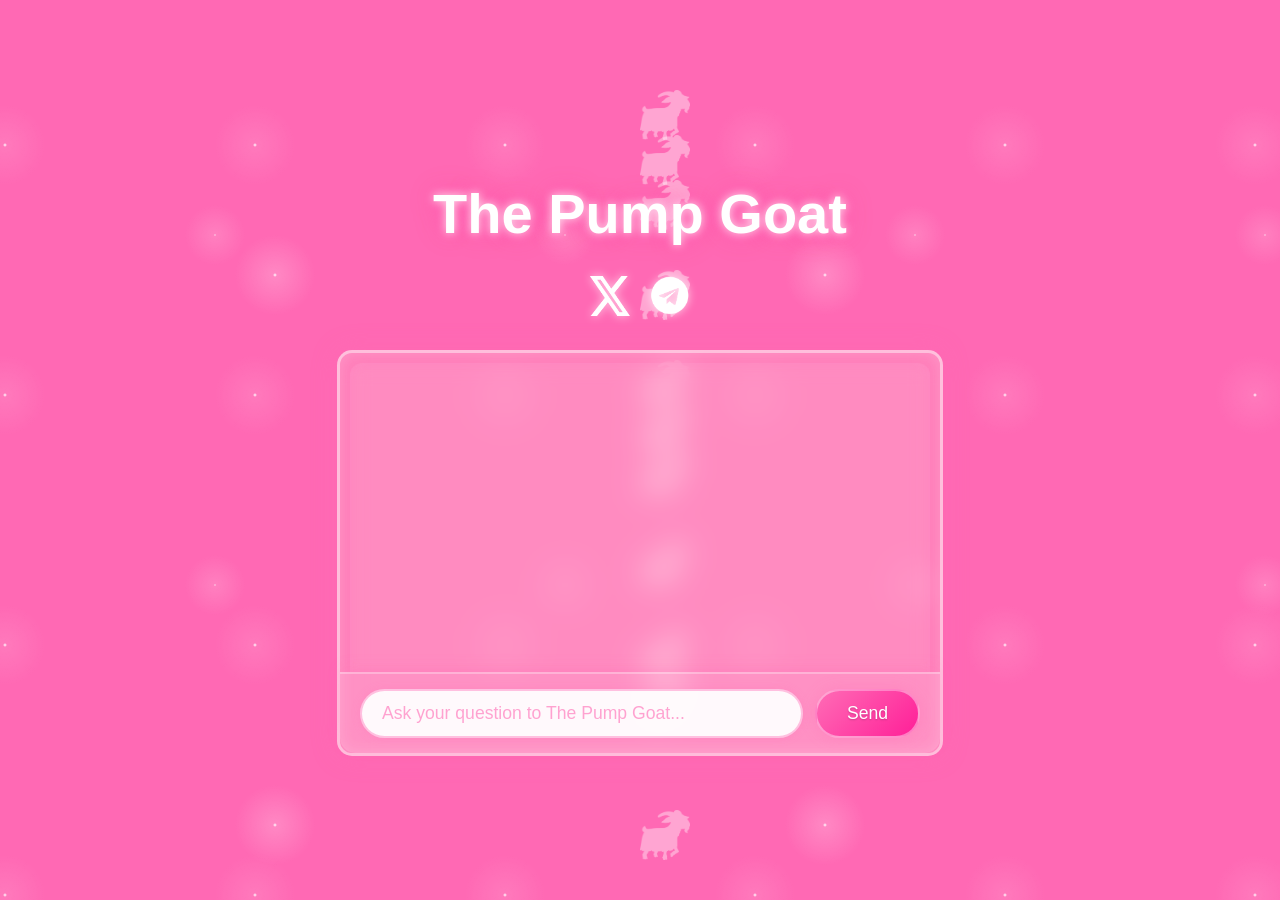
<file: index.html>
<!DOCTYPE html>
<html>
<head>
    <title>The Pump Goat</title>
    <link rel="stylesheet" href="css/styles.css">
    <link rel="icon" type="image/png" href="goat.png">
</head>
<body>
    <div class="container">
        <h1>The Pump Goat</h1>
        
        <!-- Ajout des logos sociaux -->
        <div class="social-links">
            <a href="https://x.com/Pumpgoat_sola" target="_blank" class="social-icon">
                <img src="x-logo.png" alt="X (Twitter)" width="40" height="40">
            </a>
            <a href="https://t.me/POATsol" target="_blank" class="social-icon">
                <img src="telegram-logo.png" alt="Telegram" width="40" height="40">
            </a>
        </div>

        <div class="chat-container">
            <div class="overlay" id="overlay"></div>
            <div class="messages" id="messages">
                <!-- Les messages s'afficheront ici -->
            </div>
            <div class="chat-box">
                <input type="text" id="question" placeholder="Ask your question to The Pump Goat...">
                <button type="submit" onclick="handleQuestion()">Send</button>
            </div>
        </div>
        <img src="goat.png" class="goat" id="goat" alt="Spinning goat">
        <img src="goat.png" class="background-goat goat1" alt="">
        <img src="goat.png" class="background-goat goat2" alt="">
        <img src="goat.png" class="background-goat goat3" alt="">
        <img src="goat.png" class="background-goat goat4" alt="">
        <img src="goat.png" class="background-goat goat5" alt="">
        <img src="goat.png" class="background-goat goat6" alt="">
        <img src="goat.png" class="background-goat goat7" alt="">
        <img src="goat.png" class="background-goat goat8" alt="">
        <img src="goat.png" class="background-goat goat9" alt="">
        <img src="goat.png" class="background-goat goat10" alt="">
        <img src="goat.png" class="background-goat goat11" alt="">
    </div>

    <script>
        function handleQuestion() {
            const question = document.getElementById('question').value;
            if (!question.trim()) return;
            
            const goat = document.getElementById('goat');
            const overlay = document.getElementById('overlay');
            const messages = document.getElementById('messages');
            
            // Add user message
            addMessage('user', question);
            
            // Clear input
            document.getElementById('question').value = '';
            
            // Show spinning goat and overlay
            goat.classList.add('spinning');
            overlay.classList.add('active');
            
            // Simulate AI thinking time (3 seconds)
            setTimeout(() => {
                // Hide goat and overlay
                goat.classList.remove('spinning');
                overlay.classList.remove('active');
                
                // Generate and add AI response
                const response = getAIResponse(question);
                addMessage('ai', response);
                
                // Scroll to bottom
                messages.scrollTop = messages.scrollHeight;
            }, 3000);
        }

        function addMessage(type, text) {
            const messages = document.getElementById('messages');
            const messageDiv = document.createElement('div');
            messageDiv.classList.add('message', type);
            messageDiv.textContent = text;
            messages.appendChild(messageDiv);
        }

        function getAIResponse(question) {
            const responses = [
                "*BAAAAH!* As a wise goat, I can tell you with certainty: YES!",
                "*munching on tin can* Hmm... My goat instincts say no to that one.",
                "*headbutts the question* POAT SAYS YES! *jumps around excitedly*",
                "*stops eating grass* Let me think... *BAAAAH!* Definitely not!",
                "As the wisest goat in the gym, I'd say that's a great idea! *does a happy goat dance*",
                "*flexes goat muscles* My pump-sense is tingling... YES!",
                "*climbing on workout equipment* BAAAH! That's a negative from me!",
                "Let me consult my goat wisdom... *chews on a protein bar* Absolutely yes!",
                "*adjusts gym headband* As POAT, the strongest goat in the gym, I approve!",
                "*takes pre-workout* BAAAAH! My energy levels say NO to that!",
                "Hold my protein shake... *BAAAAH!* That's a brilliant idea!",
                "*doing goat yoga* My inner balance tells me this is the way."
            ];
            return responses[Math.floor(Math.random() * responses.length)];
        }

        // Ajout d'un event listener pour la touche Entrée
        document.getElementById('question').addEventListener('keypress', function(event) {
            if (event.key === 'Enter') {
                event.preventDefault(); // Empêche le comportement par défaut de la touche Entrée
                handleQuestion();
            }
        });
    </script>
</body>
</html>
</file>
<file: css/styles.css>
body {
    display: flex;
    justify-content: center;
    align-items: center;
    min-height: 100vh;
    margin: 0;
    font-family: Arial, sans-serif;
    background-color: #ff69b4;
    background-image: 
        radial-gradient(white, rgba(255,255,255,.2) 2px, transparent 40px),
        radial-gradient(white, rgba(255,255,255,.15) 1px, transparent 30px),
        radial-gradient(white, rgba(255,255,255,.1) 2px, transparent 40px);
    background-size: 550px 550px, 350px 350px, 250px 250px;
    background-position: 0 0, 40px 60px, 130px 270px;
    animation: twinkle 10s linear infinite;
    position: relative;
    overflow: hidden;
}

@keyframes twinkle {
    0% {
        background-position: 0 0, 40px 60px, 130px 270px;
    }
    100% {
        background-position: 550px 550px, 390px 410px, 380px 520px;
    }
}

.container {
    text-align: center;
}

.chat-container {
    width: 600px;
    height: 400px;
    display: flex;
    flex-direction: column;
    background-color: rgba(255, 192, 203, 0.25);
    backdrop-filter: blur(15px);
    border: 3px solid rgba(255, 255, 255, 0.5);
    border-radius: 15px;
    box-shadow: 0 0 25px rgba(255, 105, 180, 0.4),
                inset 0 0 15px rgba(255, 255, 255, 0.2);
    position: relative;
}

.messages {
    flex: 1;
    overflow-y: auto;
    padding: 20px;
    background-color: rgba(255, 255, 255, 0.1);
    border-radius: 12px 12px 0 0;
    margin: 10px 10px 0 10px;
    box-shadow: inset 0 0 10px rgba(255, 105, 180, 0.2);
    display: flex;
    flex-direction: column;
    align-items: center;
}

.message {
    max-width: 70%;
    padding: 12px 18px;
    border-radius: 18px;
    margin: 8px 0;
    font-size: 1.1rem;
    letter-spacing: 0.3px;
    text-align: center;
}

.user {
    background: linear-gradient(135deg, rgba(255, 105, 180, 0.9), rgba(255, 20, 147, 0.9));
    color: white;
    border: 2px solid rgba(255, 255, 255, 0.4);
    box-shadow: 0 0 15px rgba(255, 105, 180, 0.3);
    text-shadow: 0 1px 2px rgba(0, 0, 0, 0.2);
    align-self: center;
}

.ai {
    background: linear-gradient(135deg, rgba(255, 255, 255, 0.95), rgba(255, 192, 203, 0.95));
    color: #333;
    border: 2px solid rgba(255, 105, 180, 0.4);
    box-shadow: 0 0 15px rgba(255, 255, 255, 0.3);
    align-self: center;
}

.chat-box {
    padding: 15px 20px;
    background-color: rgba(255, 255, 255, 0.15);
    border-top: 2px solid rgba(255, 255, 255, 0.3);
    border-radius: 0 0 15px 15px;
    display: flex;
    gap: 12px;
    box-shadow: 0 -5px 15px rgba(255, 105, 180, 0.1);
    margin-top: auto;
}

.chat-box input[type="text"] {
    flex-grow: 1;
    padding: 12px 20px;
    border: 2px solid rgba(255, 105, 180, 0.4);
    border-radius: 25px;
    font-size: 1.1rem;
    background: rgba(255, 255, 255, 0.95);
    color: #333;
    transition: all 0.3s ease;
    box-shadow: 0 0 10px rgba(255, 105, 180, 0.2);
}

.chat-box input[type="text"]:focus {
    outline: none;
    border-color: rgba(255, 105, 180, 0.8);
    box-shadow: 0 0 20px rgba(255, 105, 180, 0.4);
    background: white;
}

.chat-box input[type="text"]::placeholder {
    color: rgba(255, 105, 180, 0.6);
}

button {
    padding: 12px 30px;
    font-size: 1.1rem;
    background: linear-gradient(135deg, rgba(255, 105, 180, 0.9), rgba(255, 20, 147, 0.9));
    color: white;
    border: 2px solid rgba(255, 255, 255, 0.4);
    border-radius: 25px;
    cursor: pointer;
    transition: all 0.3s ease;
    box-shadow: 0 0 15px rgba(255, 105, 180, 0.3);
    text-shadow: 0 1px 2px rgba(0, 0, 0, 0.2);
}

button:hover {
    background: linear-gradient(135deg, rgba(255, 20, 147, 0.9), rgba(255, 105, 180, 0.9));
    box-shadow: 0 0 20px rgba(255, 105, 180, 0.5);
    transform: translateY(-2px);
}

button:active {
    transform: translateY(1px);
}

.goat {
    display: none;
    width: 100px;
    height: 100px;
    position: static;
    margin: 20px auto;
    object-fit: contain;
}

/* Nouvelle classe pour l'animation */
.goat.spinning {
    display: block;
    animation: spin 2s linear infinite;
    filter: brightness(0) invert(1) drop-shadow(0 0 8px rgba(255, 255, 255, 0.9));
}

@keyframes spin {
    from {
        transform: rotate(0deg);
    }
    to {
        transform: rotate(360deg);
    }
}

/* Nouvel overlay pour l'effet grisé */
.overlay {
    display: none;
    position: absolute;
    top: 0;
    left: 0;
    right: 0;
    bottom: 0;
    background-color: rgba(0, 0, 0, 0.5); /* Fond semi-transparent */
    border-radius: 10px;
    pointer-events: none; /* Permet de cliquer à travers */
}

.overlay.active {
    display: block;
}

/* Ajout des chèvres en arrière-plan */
.background-goat {
    position: fixed;
    width: 50px;
    height: 50px;
    opacity: 0.4;  /* Augmentation de l'opacité */
    z-index: -1;
    filter: brightness(0) invert(1); /* Rend les chèvres blanches */
    animation: glow 2s ease-in-out infinite alternate; /* Effet brillant */
}

@keyframes glow {
    from {
        filter: brightness(0) invert(1) drop-shadow(0 0 2px rgba(255, 255, 255, 0.7));
    }
    to {
        filter: brightness(0) invert(1) drop-shadow(0 0 8px rgba(255, 255, 255, 0.9));
    }
}

/* Animation pour chaque chèvre avec des points de départ aléatoires */
.goat1 { animation: moveGoat1 20s linear infinite; top: 10%; animation-delay: -5s; }
.goat2 { animation: moveGoat2 25s linear infinite; top: 30%; animation-delay: -12s; }
.goat3 { animation: moveGoat3 15s linear infinite; top: 50%; animation-delay: -3s; }
.goat4 { animation: moveGoat4 30s linear infinite; top: 70%; animation-delay: -18s; }
.goat5 { animation: moveGoat5 22s linear infinite; top: 90%; animation-delay: -7s; }
.goat6 { animation: moveGoat1 18s linear infinite; top: 20%; animation-delay: -9s; }
.goat7 { animation: moveGoat3 28s linear infinite; top: 40%; animation-delay: -15s; }
.goat8 { animation: moveGoat5 23s linear infinite; top: 60%; animation-delay: -4s; }

/* Différentes animations de mouvement */
@keyframes moveGoat1 {
    from { left: -50px; transform: scaleX(1); }
    50% { left: calc(100% + 50px); transform: scaleX(1); }
    50.1% { left: calc(100% + 50px); transform: scaleX(-1); }
    to { left: -50px; transform: scaleX(-1); }
}

@keyframes moveGoat2 {
    from { right: -50px; transform: scaleX(-1); }
    50% { right: calc(100% + 50px); transform: scaleX(-1); }
    50.1% { right: calc(100% + 50px); transform: scaleX(1); }
    to { right: -50px; transform: scaleX(1); }
}

@keyframes moveGoat3 {
    from { left: -50px; transform: scaleX(1) rotate(10deg); }
    50% { left: calc(100% + 50px); transform: scaleX(1) rotate(-10deg); }
    50.1% { left: calc(100% + 50px); transform: scaleX(-1) rotate(10deg); }
    to { left: -50px; transform: scaleX(-1) rotate(-10deg); }
}

@keyframes moveGoat4 {
    0% { left: 0; top: 0; }
    25% { left: 100%; top: 100%; }
    50% { left: 0; top: 100%; }
    75% { left: 100%; top: 0; }
    100% { left: 0; top: 0; }
}

@keyframes moveGoat5 {
    from { left: -50px; transform: scaleX(1) rotate(-5deg); }
    50% { left: calc(100% + 50px); transform: scaleX(1) rotate(5deg); }
    50.1% { left: calc(100% + 50px); transform: scaleX(-1) rotate(-5deg); }
    to { left: -50px; transform: scaleX(-1) rotate(5deg); }
}

h1 {
    color: white;
    animation: bounce 1s ease;
    font-size: 3.5rem;  /* Taille augmentée */
    font-weight: bold;  /* Texte en gras */
    margin-bottom: 30px;  /* Espace sous le titre */
    text-shadow: 0 0 10px rgba(255, 255, 255, 0.8),
                 0 0 20px rgba(255, 105, 180, 0.5),
                 0 0 30px rgba(255, 20, 147, 0.3);
}

@keyframes bounce {
    0% {
        transform: translateY(-500px);
        opacity: 0;
    }
    60% {
        transform: translateY(30px);
        opacity: 0.8;
    }
    80% {
        transform: translateY(-10px);
        opacity: 0.9;
    }
    100% {
        transform: translateY(0);
        opacity: 1;
    }
}

/* Ajout des nouvelles chèvres avec des positions et délais différents */
.goat9 { animation: moveGoat1 19s linear infinite; top: 15%; animation-delay: -2s; }
.goat10 { animation: moveGoat3 24s linear infinite; top: 45%; animation-delay: -8s; }
.goat11 { animation: moveGoat5 21s linear infinite; top: 75%; animation-delay: -13s; }

/* Les animations existantes restent les mêmes, 
   car moveGoat1, moveGoat3 et moveGoat5 commencent toutes de la gauche */

/* Style de la scrollbar */
.messages::-webkit-scrollbar {
    width: 8px;
}

.messages::-webkit-scrollbar-track {
    background: rgba(255, 105, 180, 0.1);
    border-radius: 4px;
}

.messages::-webkit-scrollbar-thumb {
    background: rgba(255, 105, 180, 0.8);
    border-radius: 4px;
}

.messages::-webkit-scrollbar-thumb:hover {
    background: rgba(255, 20, 147, 0.8);
}

.social-links {
    display: flex;
    justify-content: center;
    gap: 20px;
    margin-bottom: 30px;
}

.social-icon {
    transition: transform 0.3s ease;
    filter: brightness(0) invert(1) drop-shadow(0 0 5px rgba(255, 255, 255, 0.7));
}

.social-icon:hover {
    transform: scale(1.1);  /* Effet de grossissement au survol */
    filter: brightness(0) invert(1) drop-shadow(0 0 10px rgba(255, 255, 255, 0.9));
}

.social-icon img {
    width: 40px;
    height: 40px;
}
</file>
